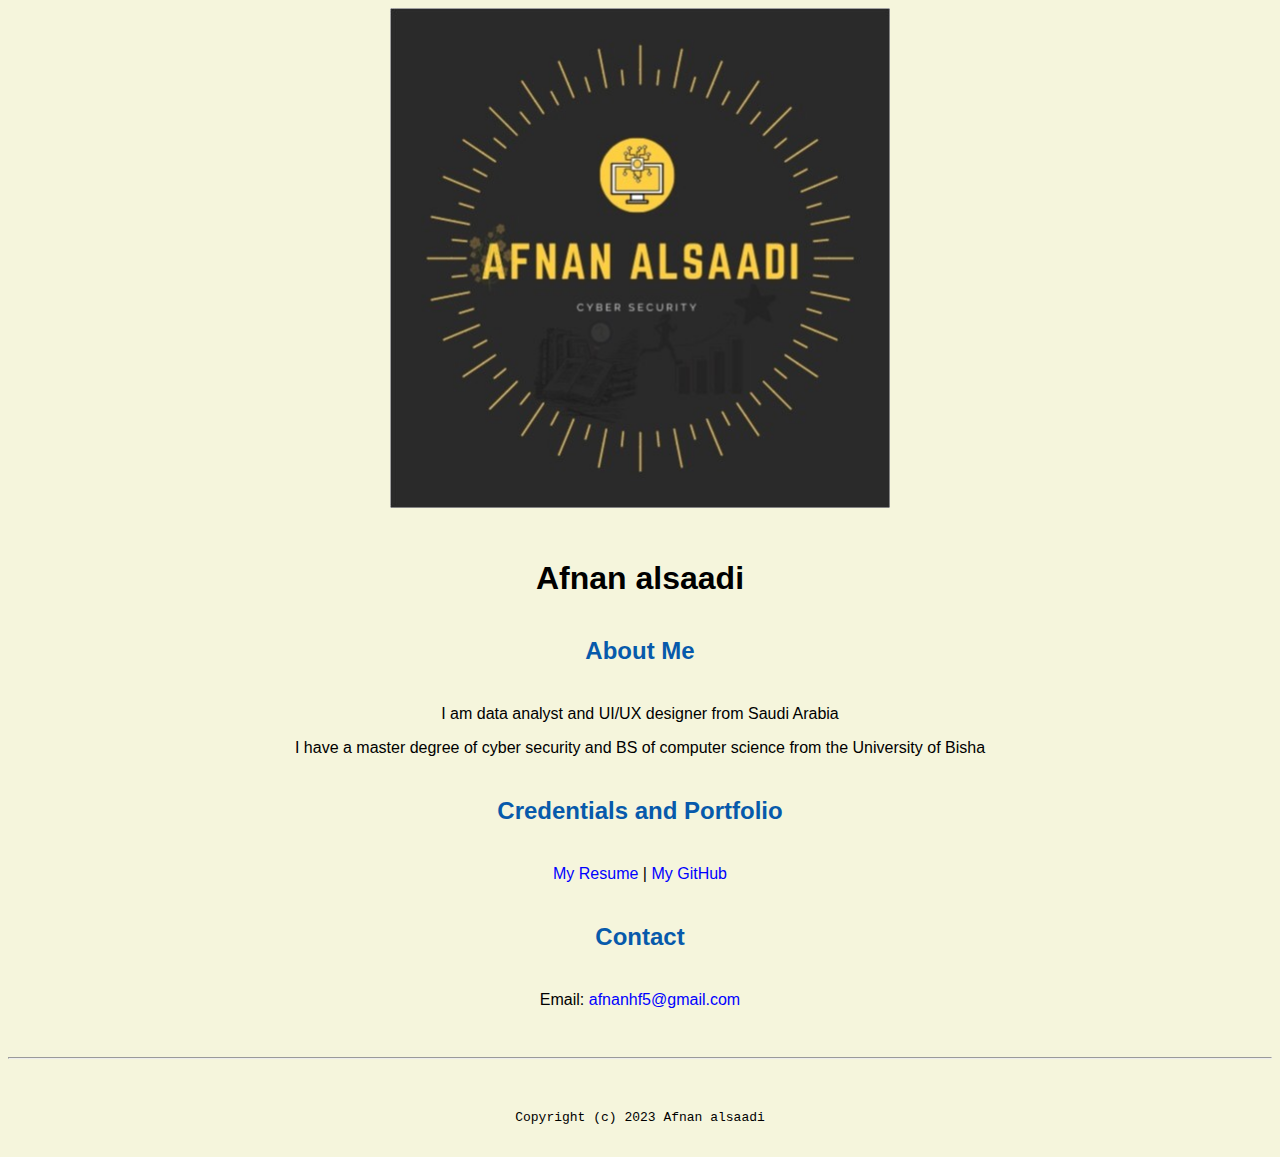
<file: index.html>
<!doctype html>

<!-- this is a comment for human! -->

<html lang="en">

  <header>
<title> Afnan alsaadi</title>
<link rel="stylesheet" href="css/master.css">
<link rel="FaviconIcon" href="favicon" type="image/x-icon">
<link rel="shortcut" href="favicon.ico" type="image/x-icon">
<meta name="viewport" content="width=device-wedth, initial-scale-1,shrink-to-fit=no">
<meta name="name" content="Afnan alsaadi">
<meta name="robots" content="noindex,nofollow">
  </header>

  <body>

  <img src="images/afnan.jpg" width="500" alt="banner">
<h1> Afnan alsaadi </h1>
<h2> About Me </h2>
<p> I am data analyst and UI/UX designer from Saudi Arabia </p>
<p> I have a master degree of cyber security and BS of computer science from the University of Bisha </p>
<h2> Credentials and Portfolio</h2>
<p><a href="resume.html"> My Resume</a> | <a href="https://github.com/afnanhf">My GitHub</a></p>
<h2>Contact</h2>
<p> Email: <a href="mailto:afnanhf5@gmail.com"> afnanhf5@gmail.com</a></p>

<body>
  <footer>
<hr>
<code> Copyright (c) 2023 Afnan alsaadi </code>
</hr>
  </footer>

</html>
</file>
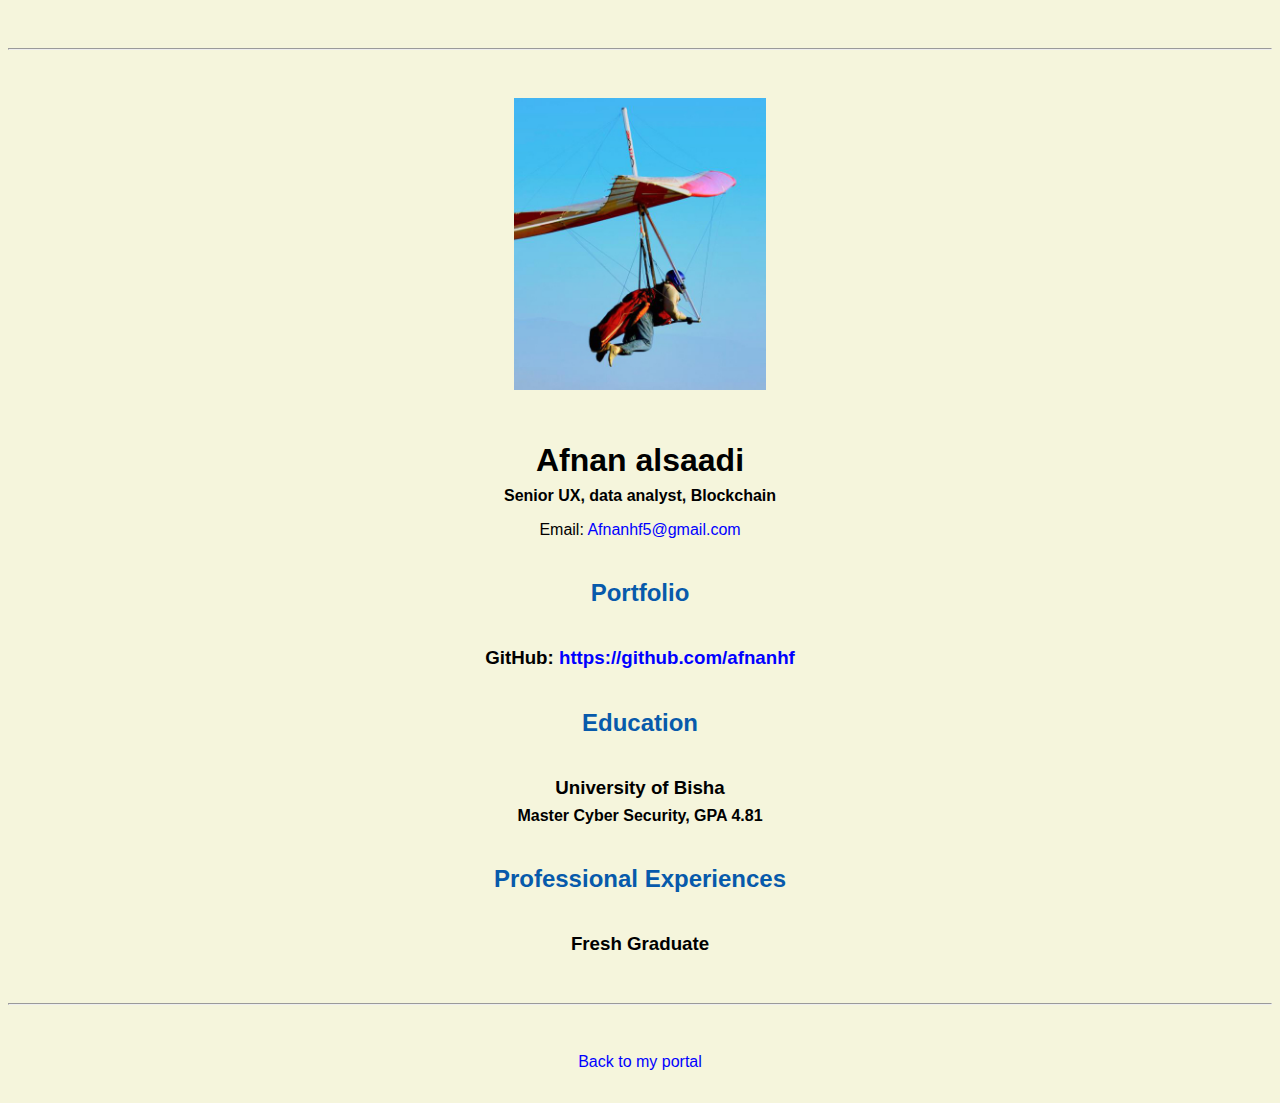
<file: resume.html>
<!doctype html>

<!-- this is a comment for human! -->

<html lang="en">

  <header>
    <title> Afnan ALsaadi Resume</title>
    <link rel="stylesheet" href="css/master.css">
    <link rel="FaviconIcon" href="favicon" type="image/x-icon">
    <link rel="shortcut" href="favicon.ico" type="image/x-icon">
    <meta name="viewport" content="width=device-wedth, initial-scale-1,shrink-to-fit=no">
    <meta name="name" content="Afnan alsaadi">
    <meta name="robots" content="noindex,nofollow">
  </header>

  <body>
    <hr>

    <img src="images/headshot.jpg" alt="Afnan alsaadi headshot" width="20%">

    <h1>Afnan alsaadi</h1>
    <h4>Senior UX, data analyst, Blockchain</h4>

    <p>Email: <a href="Afnanhf5@gmail.com" target="_blank">Afnanhf5@gmail.com</a></p>
    <!-- don't post physical address, personal phone number or other personal information on the web! -->

    <h2>Portfolio</h2>
      <h3>GitHub: <a href="https://github.com/afnanhf" target="_blank">https://github.com/afnanhf</a></h3>

    <h2>Education</h2>

    <h3>University of Bisha </h3>

    <h4> Master Cyber Security, GPA 4.81 </h4>

    <h2>Professional Experiences</h2>
<h3> Fresh Graduate </h3>
  </body>

  <footer>
  <hr>
  <p><a href="index.html">Back to my portal</a><p>
  </footer>

</html>
</file>
<file: css/master.css>
/* Cascading stylesheet for the website */

/* Text inside these asterisks and slashes are comments for human */

  a {
  color: blue; /* set the text color to blue here */
    text-decoration: none; /* This means we do not want hyperlinks to be underlined */
  }

  a:hover {
  color: red; /* set the text color to red here */
    text-decoration: none; /* This means we do not want hyperlinks to be underlined */
  }

  body {
  background-color: beige;
color: black;
  /* set the background color here */
    /* set the text color to black here */
    font-family: Arial, Helvetica, sans-serif;/* set the font here */
  text-align: center; /* set the text alignment here */
   }

  footer {
    margin-top: 2rem;
    margin-bottom: 2rem;
  }

  h1 {
    margin-bottom: 0.5rem;
    margin-top: 3rem;
   }

  h2 {
    color: #075AAB;
    /*   set the text color of to #075AAB here */
    /* set both the bottom margin and top margin to 2.5rem here */
    margin-top: 2.5rem;
    margin-bottom: 2.5rem;
   }

  h3 {
    margin-bottom: 0;
    margin-top: 2rem;
  }

  h4 {
    margin-bottom: 1rem;
    margin-top: 0.5rem;
  }

  h5 {
    margin-top: 0.5rem;
  }

  hr {
    margin-bottom: 3rem;
    margin-top: 3rem;
  }

  /* this controls how the bullet points in the resume page looks */
  ul {
    display: table;
    margin: 0 auto;
    text-align: left;
  }
</file>
